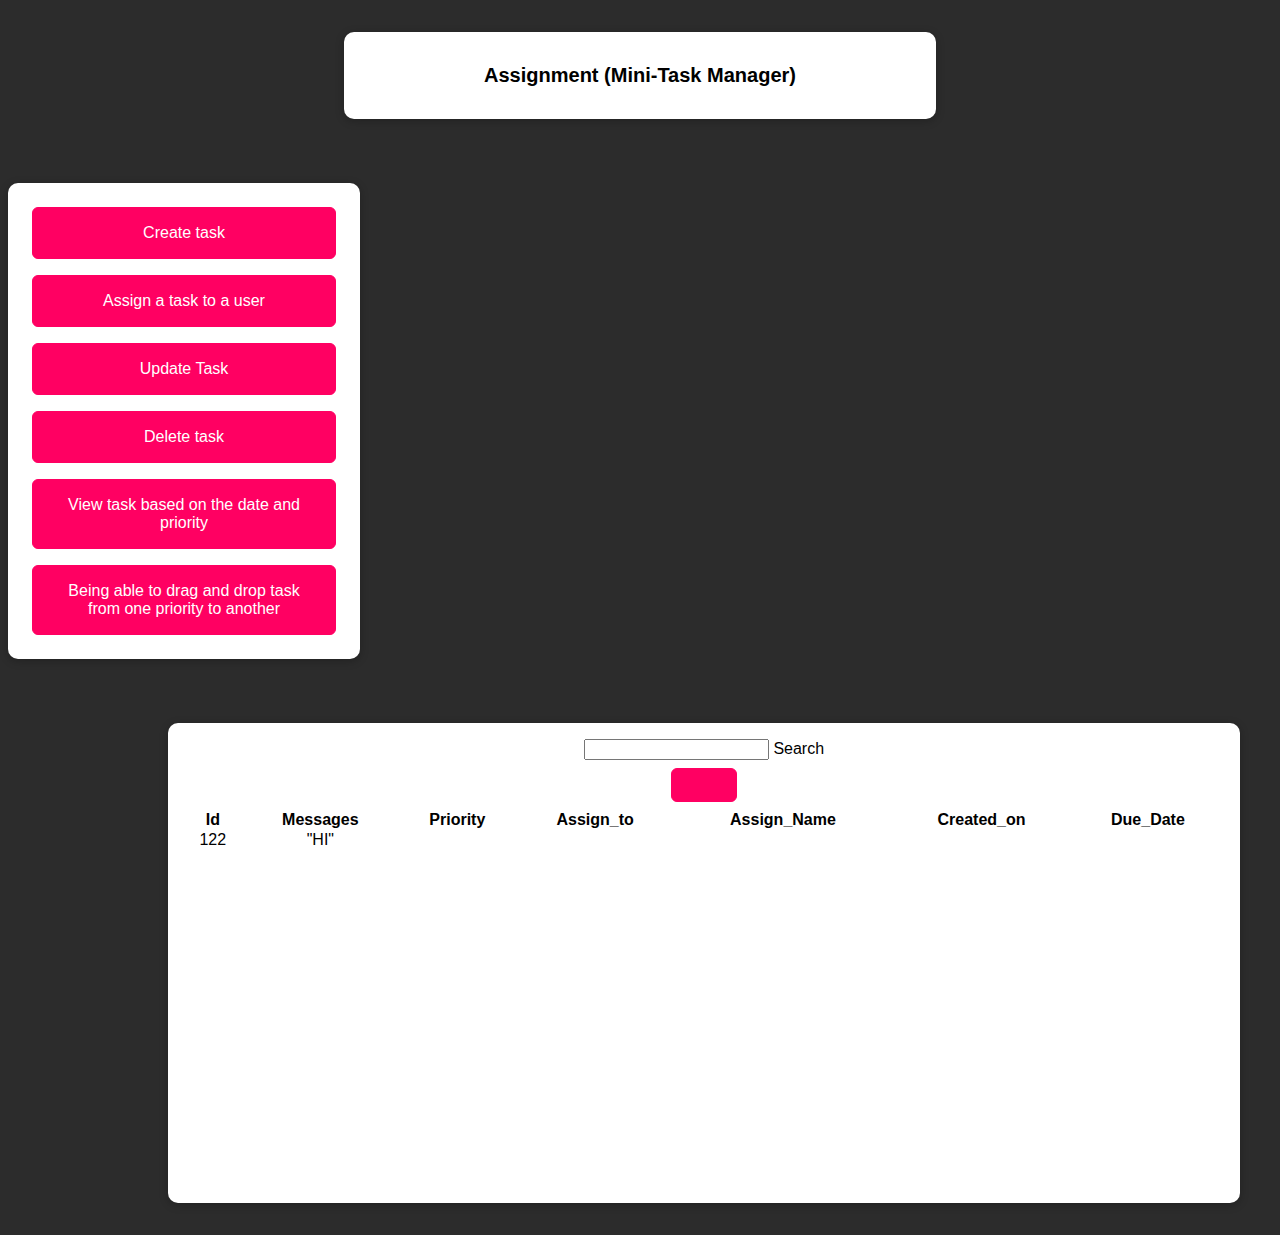
<file: index.html>
<!DOCTYPE html>
<html lang="en">
  <head>
    <meta charset="UTF-8" />
    <meta name="viewport" content="width=device-width, initial-scale=1.0" />
    <meta http-equiv="X-UA-Compatible" content="ie=edge" />
    <title>Monster Killer</title>
    <link rel="stylesheet" href="sty.css" />
    <script src="https://ajax.googleapis.com/ajax/libs/jquery/3.5.1/jquery.min.js"></script>
  </head>
  <body>
    <section id="headd">
      <h2>Assignment (Mini-Task Manager)</h2>
    </section>
    <section id="controls">
      <button id="Create-btn">Create task</button>
      <button id="Assign-btn">Assign a task to a user</button>
      <button id="Update-btn">Update Task </button>
      <button id="Delete-btn">Delete task</button>
      <button id="View-btn">View task based on the date and priority</button>
      <button id="Drag-btn">Being able to drag and drop task from one priority to another </button>
    </section>

    <section id="Box">

        <div class="input-group">
            <div class="form-outline">
              <input id="search-focus" type="search" id="form1" class="form-control" />
              <label class="form-label" for="form1">Search</label>
            </div>
            <button type="button" class="btn btn-primary">
              <i class="fas fa-search"></i>
            </button>
          </div>


<table id="employee" class="table table-bordered table table-hover" cellspacing="0" width="100%">
     <colgroup><col><col><col></colgroup>
      <thead>
      <tr>
            <th>Id</th>
            <th >Messages</th>
            <th>Priority</th>
            <th>Assign_to</th>
            <th>Assign_Name</th>
            <th>Created_on</th>
            <th>Due_Date</th>
      </tr>
      </thead>
      <tbody id="emp_body">
        <tr>
            <td>122</td>
            <td>"HI"</td>
        </tr>
       
      </tbody>
</table>
<div id="pager">
      <ul id="pagination" class="pagination-sm"></ul>
</div>
    </section>

   
  </body>
</html>
</file>
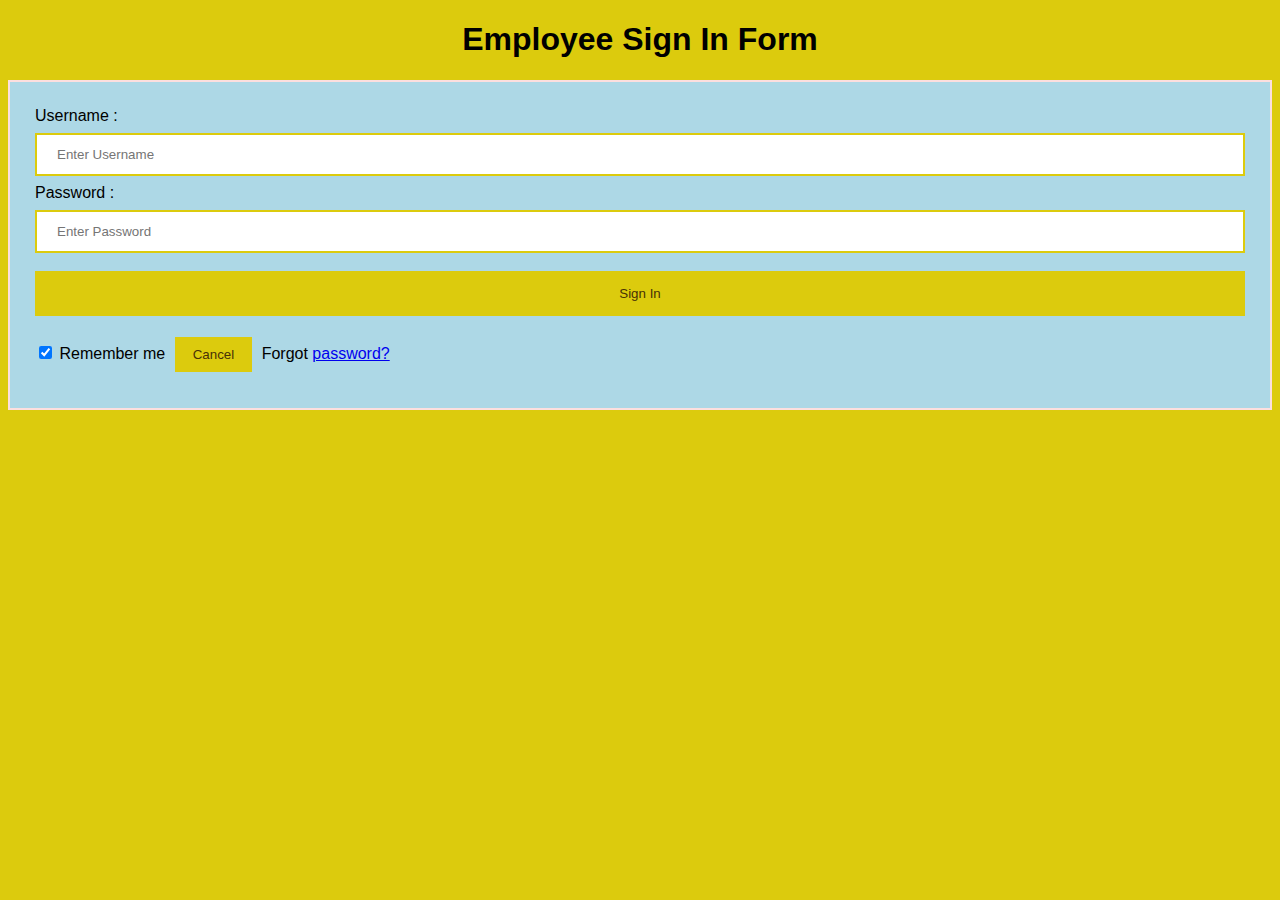
<file: authentication_form.html>
<!DOCTYPE html> 
<html> 
<head>
<meta name="viewport" content="width=device-width, initial-scale=1">
<title> Sign In Page </title>
<style> 
Body {
  font-family: Calibri, Helvetica, sans-serif;
  background-color: #dccb0d;
}
button { 
       background-color: #dccb0d; 
       width: 100%;
        color: rgb(72, 49, 6); 
        padding: 15px; 
        margin: 10px 0px; 
        border: none; 
        cursor: pointer; 
         } 
 form { 
        border: 2px solid #fcdfdf; 
    } 
 input[type=text], input[type=password] { 
        width: 100%; 
        margin: 8px 0;
        padding: 12px 20px; 
        display: inline-block; 
        border: 2px solid #dccb0d; 
        box-sizing: border-box; 
    }
 button:hover { 
        opacity: 0.8; 
    } 
  .cancelbtn { 
        width: auto; 
        padding: 10px 18px;
        margin: 11px 5px;
    } 
      
   
 .container { 
        padding: 25px; 
        background-color: lightblue;
    } 
</style> 
</head>  
<body>  
    <center> <h1> Employee Sign In Form </h1> </center> 
    <form>
        <div class="container"> 
            <label>Username : </label> 
            <input type="text" placeholder="Enter Username" name="username" required>
            <label>Password : </label> 
            <input type="password" placeholder="Enter Password" name="password" required>
            <button type="submit">Sign In</button> 
            <input type="checkbox" checked="checked"> Remember me 
            <button type="button" class="cancelbtn"> Cancel</button> 
            Forgot <a href="#"> password? </a> 
        </div> 
    </form>   
</body>   
</html>
</file>
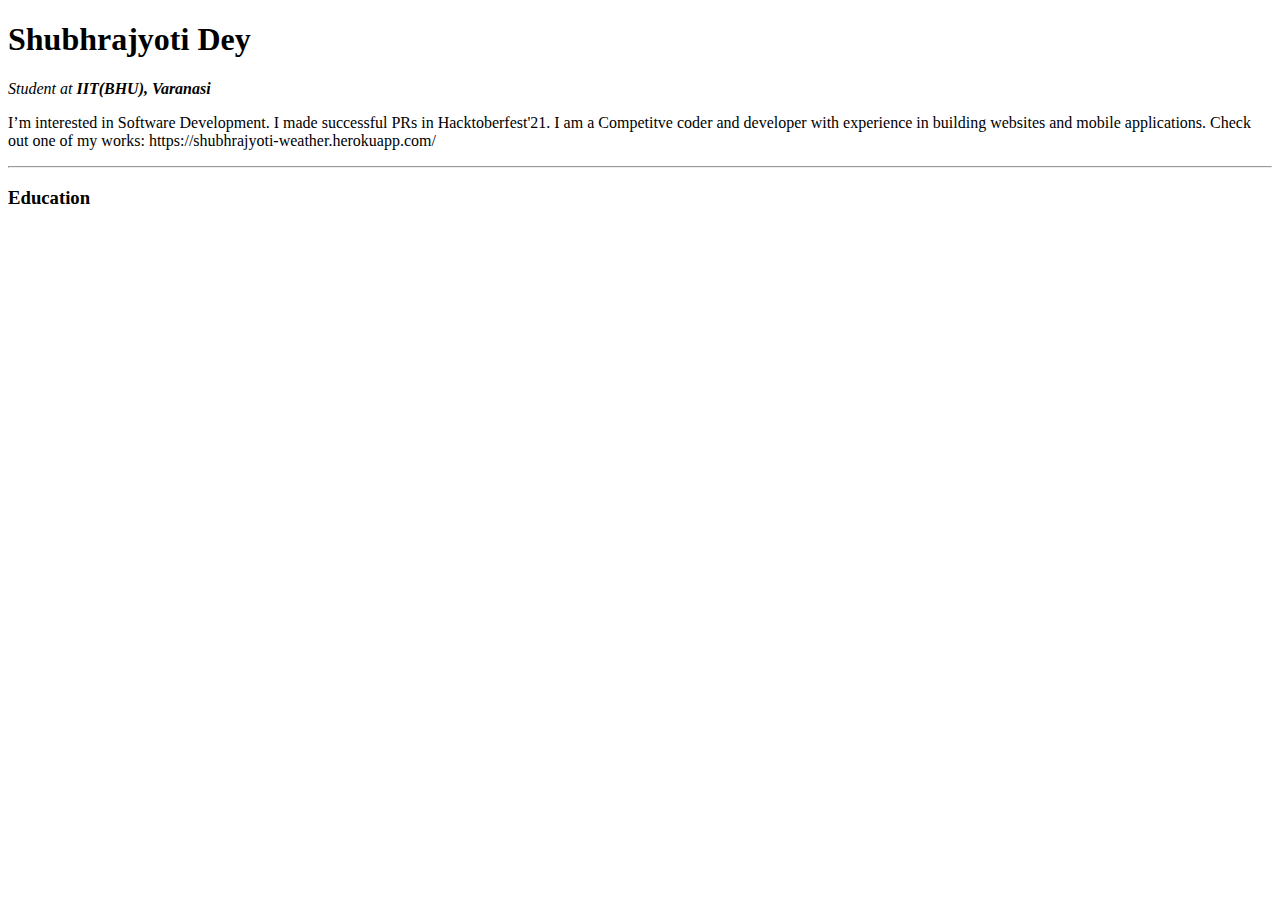
<file: page.html>
<!DOCTYPE html>
<html lang="en">

<head>
    <meta charset="UTF-8">
    <meta http-equiv="X-UA-Compatible" content="IE=edge">
    <meta name="viewport" content="width=device-width, initial-scale=1.0">
    <title>⚡Shubhrajyoti's Personal Site</title>
</head>

<body>
    <h1>Shubhrajyoti Dey</h1>
    <p><em>Student at <strong>IIT(BHU), Varanasi</strong></em></p>
    <p> I’m interested in Software Development. I made successful PRs in Hacktoberfest'21. I am a Competitve coder and developer with experience in building websites and mobile applications. Check out one of my works: https://shubhrajyoti-weather.herokuapp.com/</p>
    <hr>  
    <h3>Education</h3>

</body>

</html>
</file>
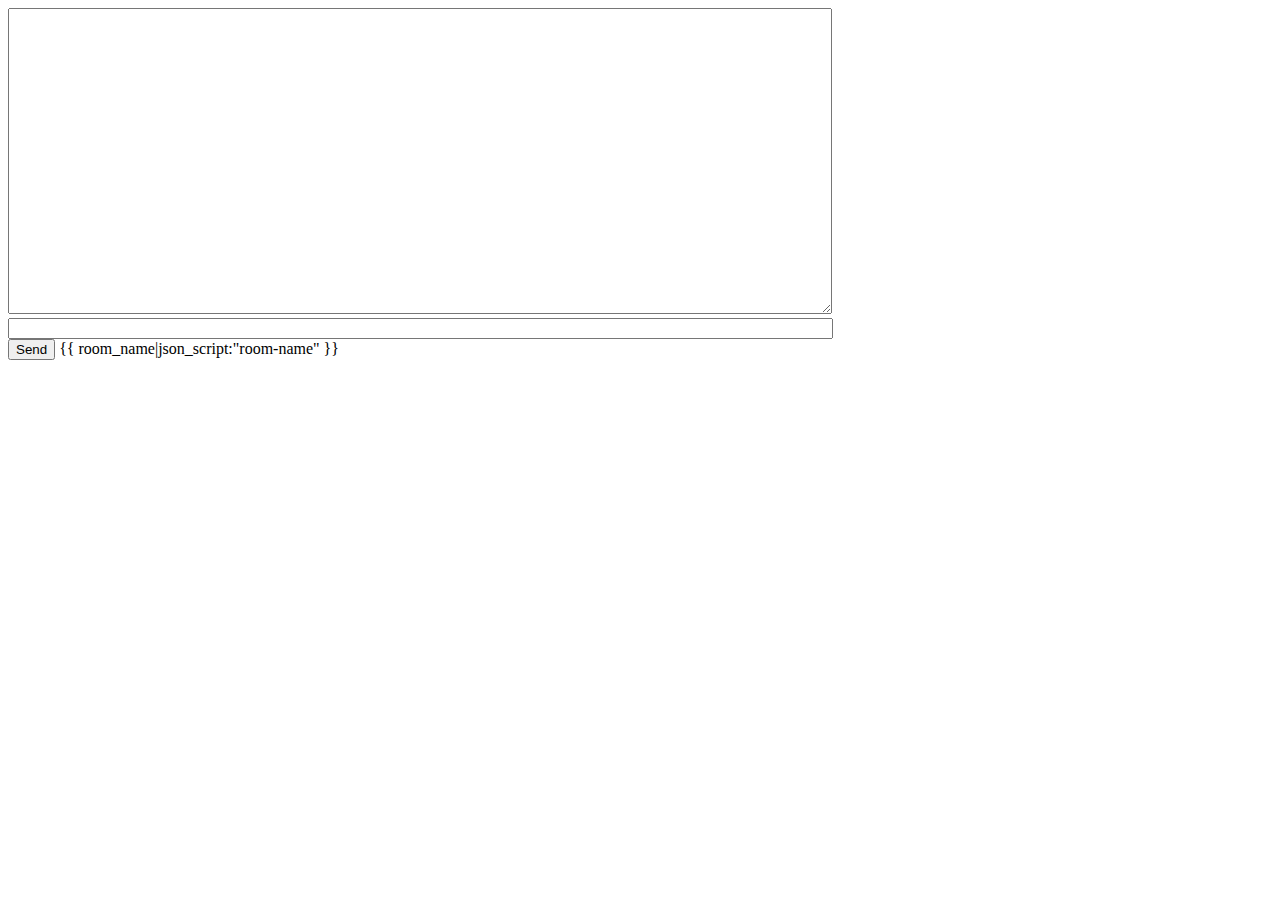
<file: Django Project/cycle/cycle/templates/room.html>
<!-- chat/templates/chat/room.html -->
<!DOCTYPE html>
<html>
<head>
    <meta charset="utf-8"/>
    <title>Chat Room</title>
</head>
<body>
    <textarea id="chat-log" cols="100" rows="20"></textarea><br>
    <input id="chat-message-input" type="text" size="100"><br>
    <input id="chat-message-submit" type="button" value="Send">
    {{ room_name|json_script:"room-name" }}
    <script>
        const roomName = JSON.parse(document.getElementById('room-name').textContent);

        const chatSocket = new WebSocket(
            'ws://'
            + window.location.host
            + '/ws/chat/'
            + roomName
            + '/'
        );

        chatSocket.onmessage = function(e) {
            const data = JSON.parse(e.data);
            document.querySelector('#chat-log').value += (data.message + '\n');
        };

        chatSocket.onclose = function(e) {
            console.error('Chat socket closed unexpectedly');
        };

        document.querySelector('#chat-message-input').focus();
        document.querySelector('#chat-message-input').onkeyup = function(e) {
            if (e.keyCode === 13) {  // enter, return
                document.querySelector('#chat-message-submit').click();
            }
        };

        document.querySelector('#chat-message-submit').onclick = function(e) {
            const messageInputDom = document.querySelector('#chat-message-input');
            const message = messageInputDom.value;
            chatSocket.send(JSON.stringify({
                'message': message
            }));
            messageInputDom.value = '';
        };
    </script>
</body>
</html>
</file>
<file: sty.css>
html {
    font-family: sans-serif;
  }
  
  body {
    background: #2c2c2c;
  }
  
  h2 {
    font-size: 1.25rem;
    margin: 1rem 0.5rem;
  }
  
  progress {
    -webkit-appearance: none;
    -moz-appearance: none;
    appearance: none;
    width: 80%;
    height: 2rem;
    color: #ff0062;
    border: 1px solid #a927f5;
  }
  
  progress[value]::-webkit-progress-bar,
  progress[value] {
    background-color: #eee;
    box-shadow: 0 2px 5px rgba(0, 0, 0, 0.25) inset;
  }
  
  progress[value]::-webkit-progress-value {
    background-color: #a927f5;
    transition: all 0.2s ease-out;
  }
  
  progress[value]::-moz-progress-bar {
    background-color: #a927f5;
    transition: all 0.2s ease-out;
  }
  
  button {
    font: inherit;
    background: #ff0062;
    border: 1px solid #ff0062;
    color: white;
    padding: 1rem 2rem;
    border-radius: 6px;
    cursor: pointer;
    margin: 0.5rem;
  }
  
  button:focus {
    outline: none;
  }
  
  button:hover,
  button:active {
    background: #a927f5;
    border-color: #a927f5;
  }
  
  #headd,
  #controls {
    margin: 2rem auto;
    width: 20rem;
    text-align: center;
    border-radius: 10px;
    padding: 1rem;
    box-shadow: 0 2px 8px rgba(0, 0, 0, 0.25);
    background: white;
  }
  
  #controls {
    display: flex;
    flex-direction: column;
    float: left;
  }

  #headd{
      width: 35rem;
  }

  #bonus-life {
    font-weight: bold;
    color: white;
    background: #ff0062;
    border: 1px solid #ff0062;
    padding: 0.15rem 0.5rem;
    border-radius: 10px;
    text-align: center;
    margin: 0 0.5rem;
  }
  
  #Box {
    margin: 2rem auto;
    width: 65rem;
    height: 28rem;
    text-align: center;
    border-radius: 10px;
    padding: 1rem;
    box-shadow: 0 2px 8px rgba(0, 0, 0, 0.25);
    background: white;
  }
  
  #Box {
    margin: 2rem;
    display: flex;
    flex-direction: column;
    float: right;
  }

  table.dataTable thead .sorting:after,
table.dataTable thead .sorting:before,
table.dataTable thead .sorting_asc:after,
table.dataTable thead .sorting_asc:before,
table.dataTable thead .sorting_asc_disabled:after,
table.dataTable thead .sorting_asc_disabled:before,
table.dataTable thead .sorting_desc:after,
table.dataTable thead .sorting_desc:before,
table.dataTable thead .sorting_desc_disabled:after,
table.dataTable thead .sorting_desc_disabled:before {
  bottom: .5em;
}
</file>
